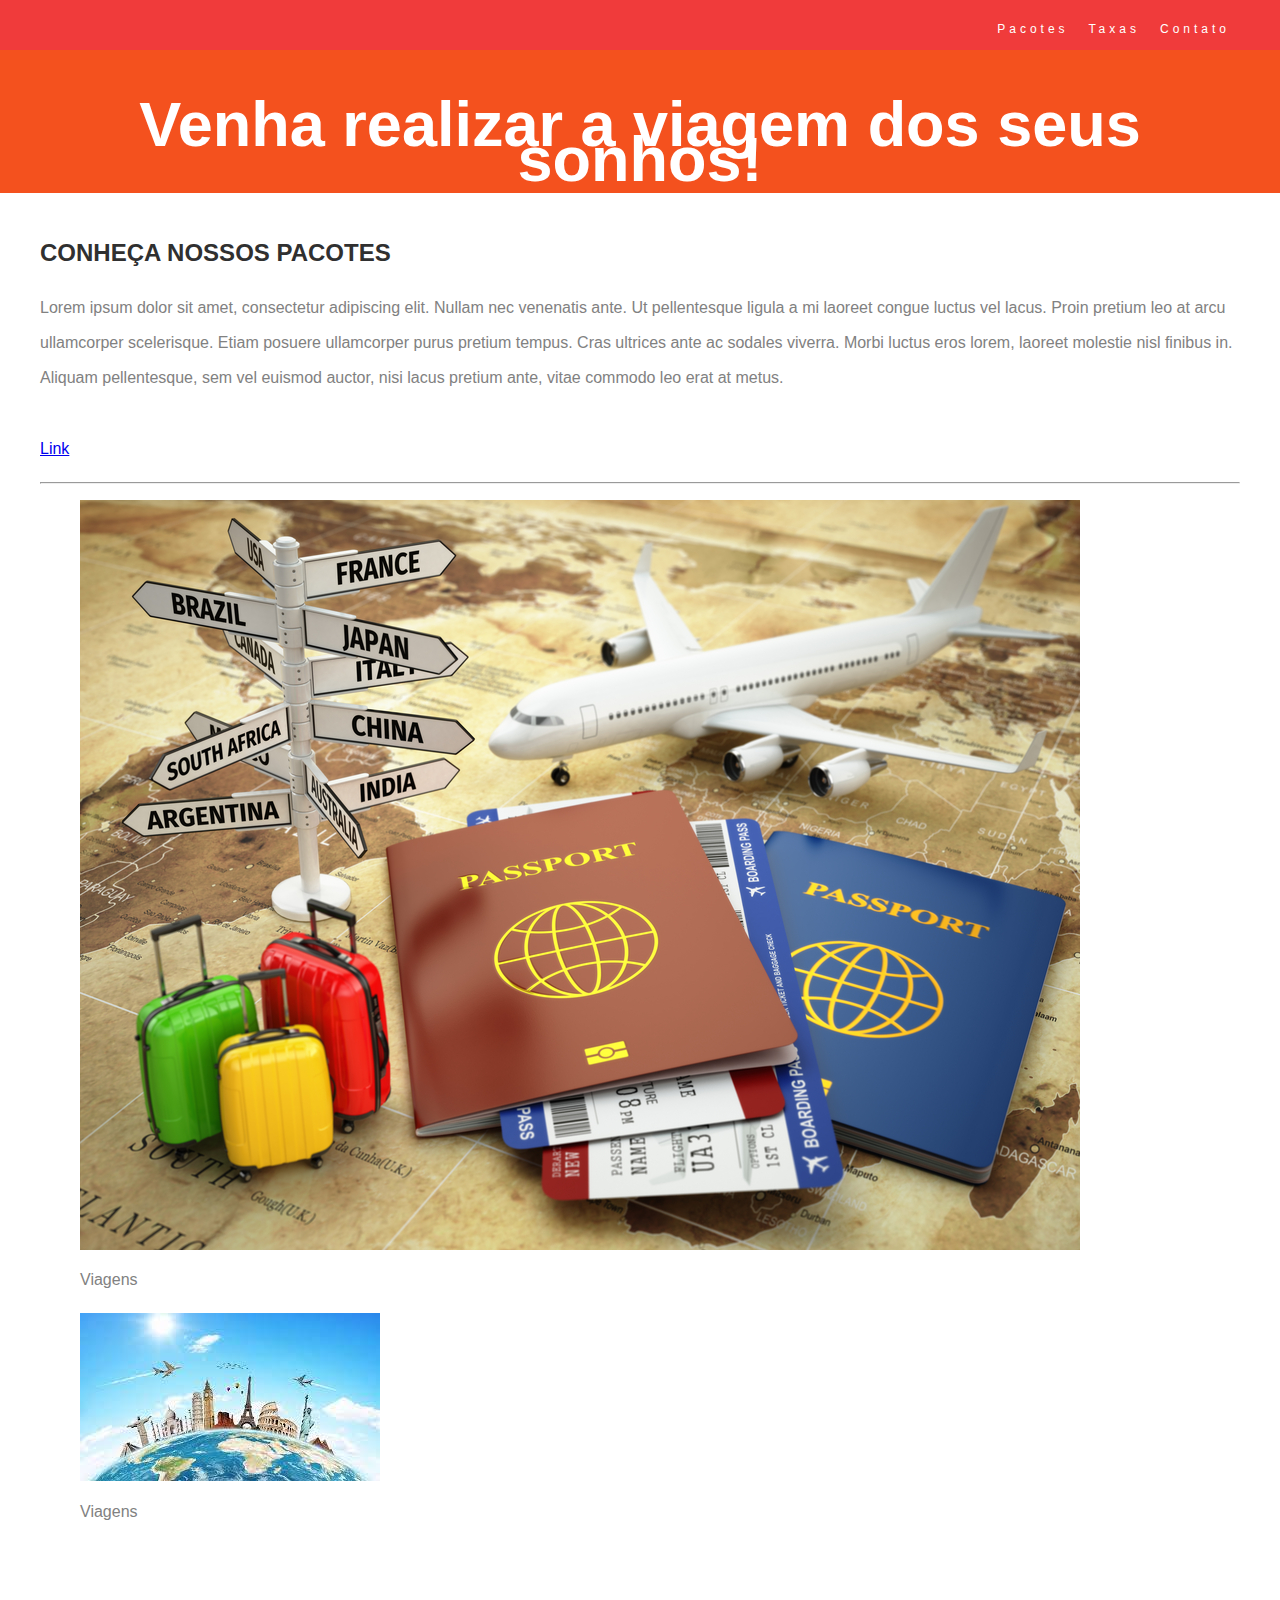
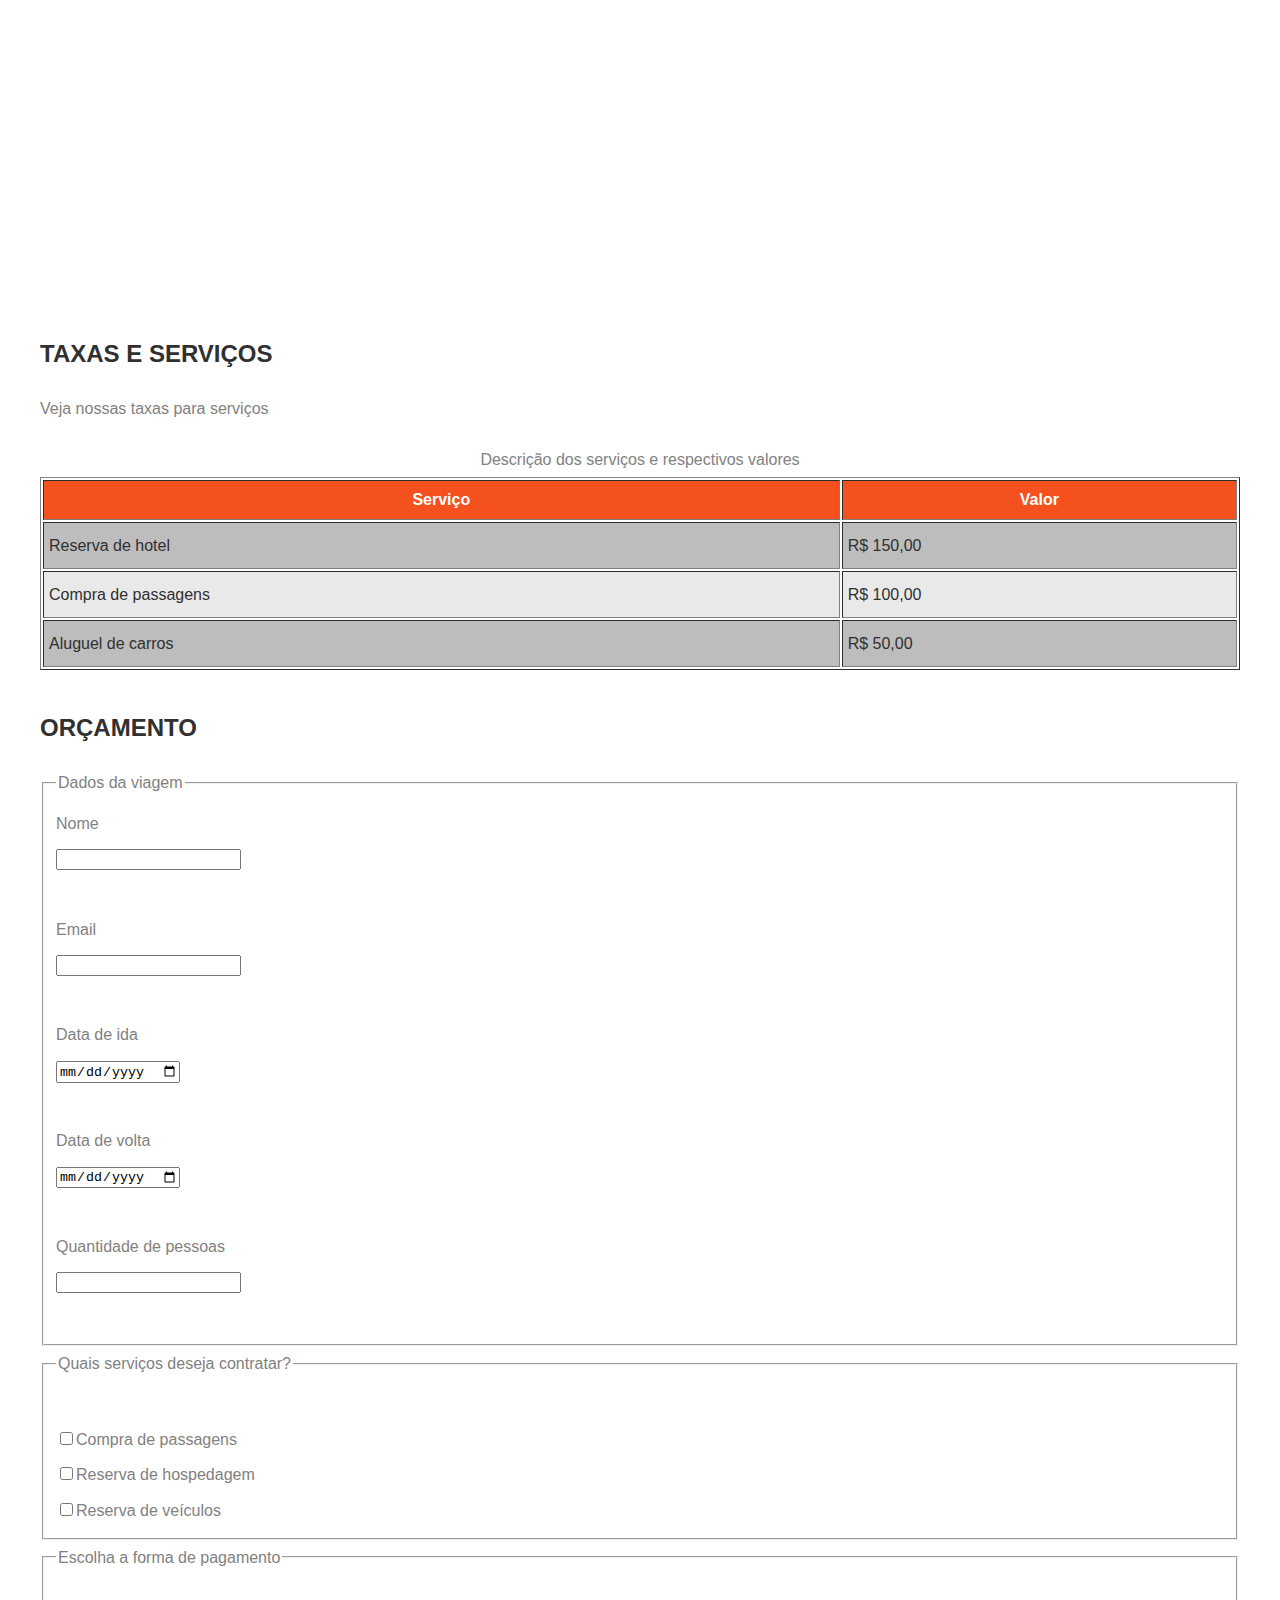
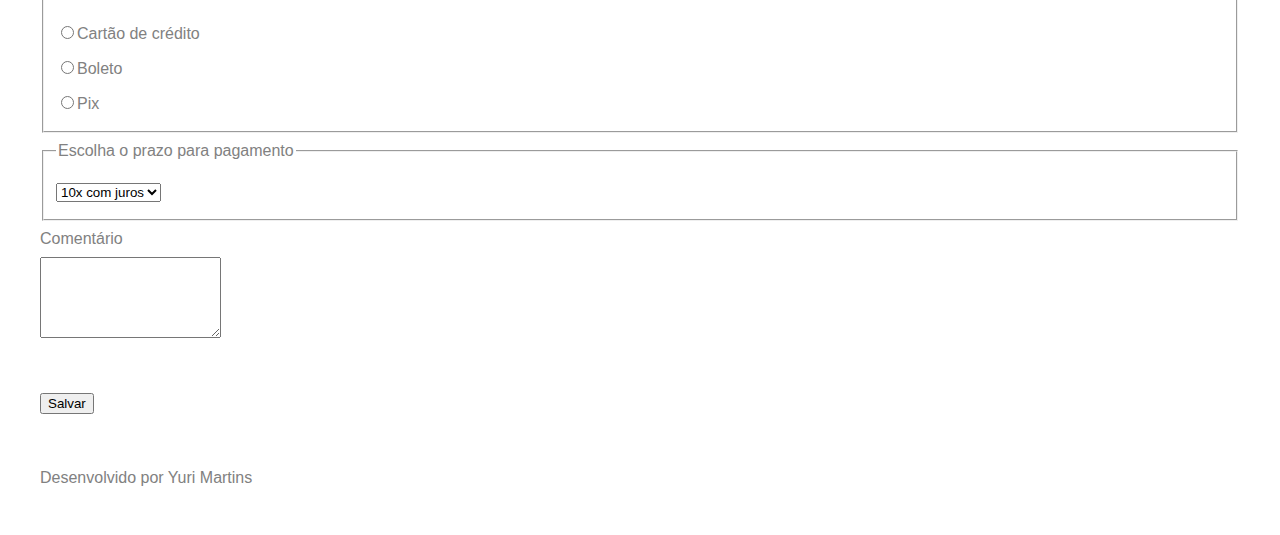
<file: index.html>
<!DOCTYPE html>
<html lang="pt-br">
<head>
    <meta charset="UTF-8">
    <meta name="viewport" content="width=device-width, initial-scale=1.0">
    <title>Viagem dos sonhos</title>
    <link href="https://cdn.jsdelivr.net/npm/bootstrap@5.3.1/dist/css/bootstrap.min.css" rel="stylesheet" integrity="sha384-4bw+/aepP/YC94hEpVNVgiZdgIC5+VKNBQNGCHeKRQN+PtmoHDEXuppvnDJzQIu9" crossorigin="anonymous">
    <link rel="stylesheet" href="style.css">
</head>
<body>
    <header>
        <nav>
            <ul>
                <li><a href="#">Pacotes</a></li>
                <li><a href="#">Taxas</a></li>
                <li><a href="#">Contato</a></li>
            </ul>
        </nav>
        <h1>Venha realizar a viagem dos seus sonhos!</h1>
    </header>
    <section id="pacotes">
        <h2>Conheça nossos pacotes</h2>
        <p>
            Lorem ipsum dolor sit amet, consectetur adipiscing elit. Nullam nec venenatis ante. Ut pellentesque ligula a mi laoreet congue luctus vel lacus. Proin pretium leo at arcu ullamcorper scelerisque. Etiam posuere ullamcorper purus pretium tempus. Cras ultrices ante ac sodales viverra. Morbi luctus eros lorem, laoreet molestie nisl finibus in. Aliquam pellentesque, sem vel euismod auctor, nisi lacus pretium ante, vitae commodo leo erat at metus. 
            <br><br>
            <a href="https://www.lipsum.com/feed/html">Link</a>
        </p>
        <hr>
        <figure>
            <img src="img/Nossos-pacotes/imagem 1.jpg" alt="Imagem ilustrativa de viagens">
            <figcaption>Viagens</figcaption>
        </figure>
        <figure>
            <img src="img/Nossos-pacotes/imagem 2.jpg" alt="Imagem ilustrativa de viagens">
            <figcaption>Viagens</figcaption>
        </figure>
    </section>
    <iframe width="560" height="315" src="https://www.youtube.com/embed/B2CBWG4C2kY" title="YouTube video player" frameborder="0" allow="accelerometer; autoplay; clipboard-write; encrypted-media; gyroscope; picture-in-picture; web-share" allowfullscreen></iframe>
    <section>
        <h2>Taxas e serviços</h2>
        <p>Veja nossas taxas para serviços</p>
        <table border>
            <caption>Descrição dos serviços e respectivos valores</caption>
            <thead>
                <tr>
                    <th>
                        Serviço
                    </th>
                    <th>
                        Valor
                    </th>
                </tr>
            </thead>
            <tbody>
                <tr>
                    <td>
                        Reserva de hotel
                    </td>
                    <td>
                        R$ 150,00
                    </td>
                </tr>
                <tr>
                    <td>
                        Compra de passagens
                    </td>
                    <td>
                        R$ 100,00
                    </td>
                </tr>
                <tr>
                    <td>
                        Aluguel de carros
                    </td>
                    <td>
                        R$ 50,00
                    </td>
                </tr>
            </tbody>
        </table>
    </section>
    <section>
        <h2>Orçamento</h2>
        <form action="" method="GET">
            <fieldset>
                <legend>Dados da viagem</legend>
                <label>Nome</label><br>
                    <input type="text" name="Nome"><br><br>

                <label>Email</label><br>
                    <input type="email" required name="email"><br><br>

                <label>Data de ida</label><br>
                    <input type="date" name="datadeIda"><br><br>

                <label>Data de volta</label><br>
                    <input type="date" name="dataVolta"><br><br>
                
                <label>Quantidade de pessoas</label><br>
                    <input type="number" name="qtdPessoas"><br><br>
            </fieldset>

            <fieldset>
                <legend>Quais serviços deseja contratar?</legend>
                    <label>
                        <br><input type="checkbox" name="passagens" value="Passagens">Compra de passagens
                    </label>
                    <label>
                        <br><input type="checkbox" name="hospedagem" value="hospedagem">Reserva de hospedagem
                    </label>
                    <label>
                        <br><input type="checkbox" name="veiculos" value="Veículo">Reserva de veículos
                    </label>
            </fieldset>

            <fieldset>
                <legend>Escolha a forma de pagamento</legend>
                <label>
                    <br><input type="radio" name="formaPagamento" value="Cartão de crédito">Cartão de crédito
                </label>
                <label>
                    <br><input type="radio" name="formaPagamento" value="Boleto">Boleto
                </label>
                <label>
                    <br><input type="radio" name="formaPagamento" value="Pix">Pix
                </label>
            </fieldset>

            <fieldset>
                <legend>Escolha o prazo para pagamento</legend>
                <select name="prazoPagamento">
                    <option value="aVista">À vista</option>
                    <option value="5x">5x sem juros</option>
                    <option value="10x" selected>10x com juros</option>
                </select>
            </fieldset>

                <label>Comentário</label><br>
                    <textarea name="comentario"rows="5"></textarea><br><br>

                <button>Salvar</button>
        </form>
    </section>
    <footer>
        <p>Desenvolvido por Yuri Martins</p>
    </footer>
    <script src="https://cdn.jsdelivr.net/npm/bootstrap@5.3.1/dist/js/bootstrap.bundle.min.js" integrity="sha384-HwwvtgBNo3bZJJLYd8oVXjrBZt8cqVSpeBNS5n7C8IVInixGAoxmnlMuBnhbgrkm" crossorigin="anonymous"></script>
</body>
</html>
</file>
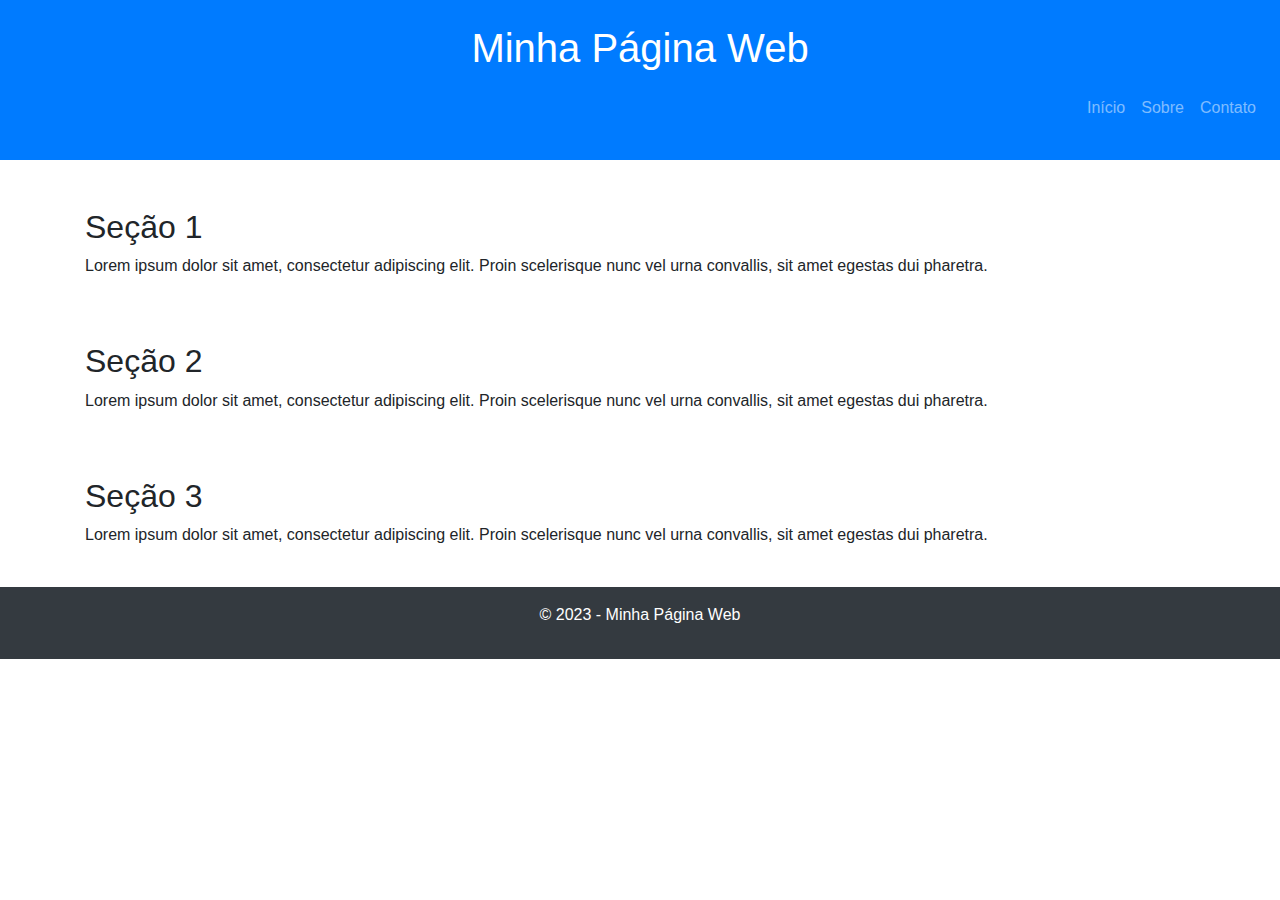
<file: Bootstrap.html>
<!DOCTYPE html>
<html lang="pt-br">
<head>
  <meta charset="UTF-8">
  <meta name="viewport" content="width=device-width, initial-scale=1.0">
  <title>Minha Página Web</title>
  <link rel="stylesheet" href="https://maxcdn.bootstrapcdn.com/bootstrap/4.5.2/css/bootstrap.min.css">
</head>
<body>

  <header class="bg-primary text-white text-center py-4">
    <h1>Minha Página Web</h1>
    <nav class="navbar navbar-expand-md navbar-dark bg-primary">
      <ul class="navbar-nav ml-auto">
        <li class="nav-item">
          <a class="nav-link" href="#">Início</a>
        </li>
        <li class="nav-item">
          <a class="nav-link" href="#">Sobre</a>
        </li>
        <li class="nav-item">
          <a class="nav-link" href="#">Contato</a>
        </li>
      </ul>
    </nav>
  </header>
  
  <div class="container mt-4">

    <section class="py-4">
      <h2>Seção 1</h2>
      <p>Lorem ipsum dolor sit amet, consectetur adipiscing elit. Proin scelerisque nunc vel urna convallis, sit amet egestas dui pharetra.</p>
    </section>

    <section class="py-4">
      <h2>Seção 2</h2>
      <p>Lorem ipsum dolor sit amet, consectetur adipiscing elit. Proin scelerisque nunc vel urna convallis, sit amet egestas dui pharetra.</p>
    </section>

    <section class="py-4">
      <h2>Seção 3</h2>
      <p>Lorem ipsum dolor sit amet, consectetur adipiscing elit. Proin scelerisque nunc vel urna convallis, sit amet egestas dui pharetra.</p>
    </section>
  </div>

  <footer class="bg-dark text-white text-center py-3">
    <p>&copy; 2023 - Minha Página Web</p>
  </footer>

  <script src="https://code.jquery.com/jquery-3.5.1.slim.min.js"></script>
  <script src="https://cdn.jsdelivr.net/npm/@popperjs/core@2.9.1/dist/umd/popper.min.js"></script>
  <script src="https://maxcdn.bootstrapcdn.com/bootstrap/4.5.2/js/bootstrap.min.js"></script>
</body>
</html>
</file>
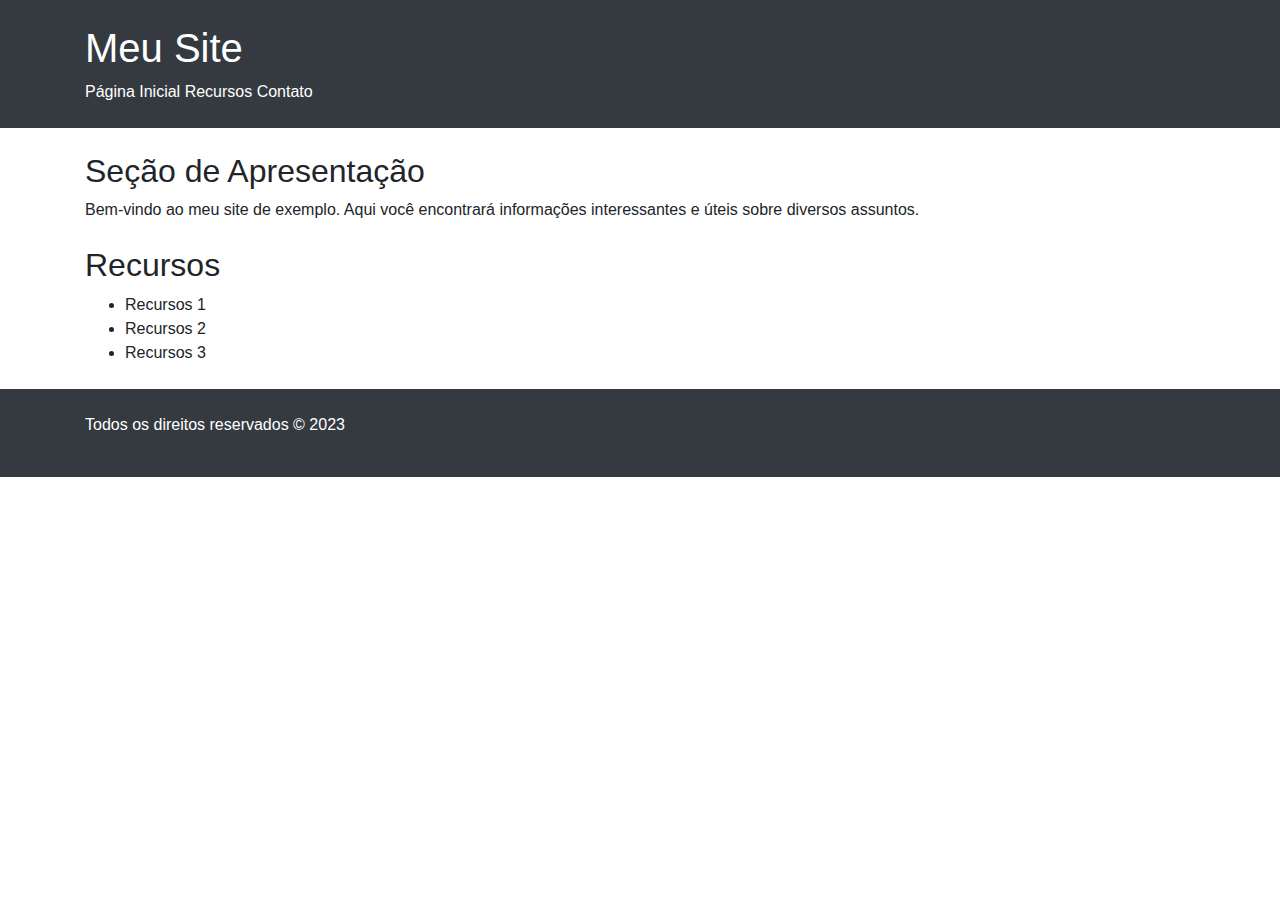
<file: GitHubPages.html>
<!DOCTYPE html>
<html lang="en">

<head>
    <meta charset="UTF-8">
    <meta name="viewport" content="width=device-width, initial-scale=1.0">
    <title>Meu Site</title>
    <link rel="stylesheet" href="https://maxcdn.bootstrapcdn.com/bootstrap/4.5.2/css/bootstrap.min.css">
</head>

<body>
    <header class="bg-dark text-white p-4">
        <div class="container">
            <h1>Meu Site</h1>
            <nav>
                <a href="#" class="text-white">Página Inicial</a>
                <a href="#" class="text-white">Recursos</a>
                <a href="#" class="text-white">Contato</a>
            </nav>
        </div>
    </header>

    <main class="container mt-4">
        <section class="mb-4">
            <h2>Seção de Apresentação</h2>
            <p>Bem-vindo ao meu site de exemplo. Aqui você encontrará informações interessantes e úteis sobre
                diversos assuntos.</p>
        </section>

        <section class="mb-4">
            <h2>Recursos</h2>
            <ul>
                <li>Recursos 1</li>
                <li>Recursos 2</li>
                <li>Recursos 3</li>
            </ul>
        </section>
    </main>

    <footer class="bg-dark text-white p-4">
        <div class="container">
            <p>Todos os direitos reservados &copy; 2023</p>
        </div>
    </footer>

    <script src="https://code.jquery.com/jquery-3.6.0.min.js"></script>
    <script src="https://maxcdn.bootstrapcdn.com/bootstrap/4.5.2/js/bootstrap.min.js"></script>
</body>

</html>
</file>
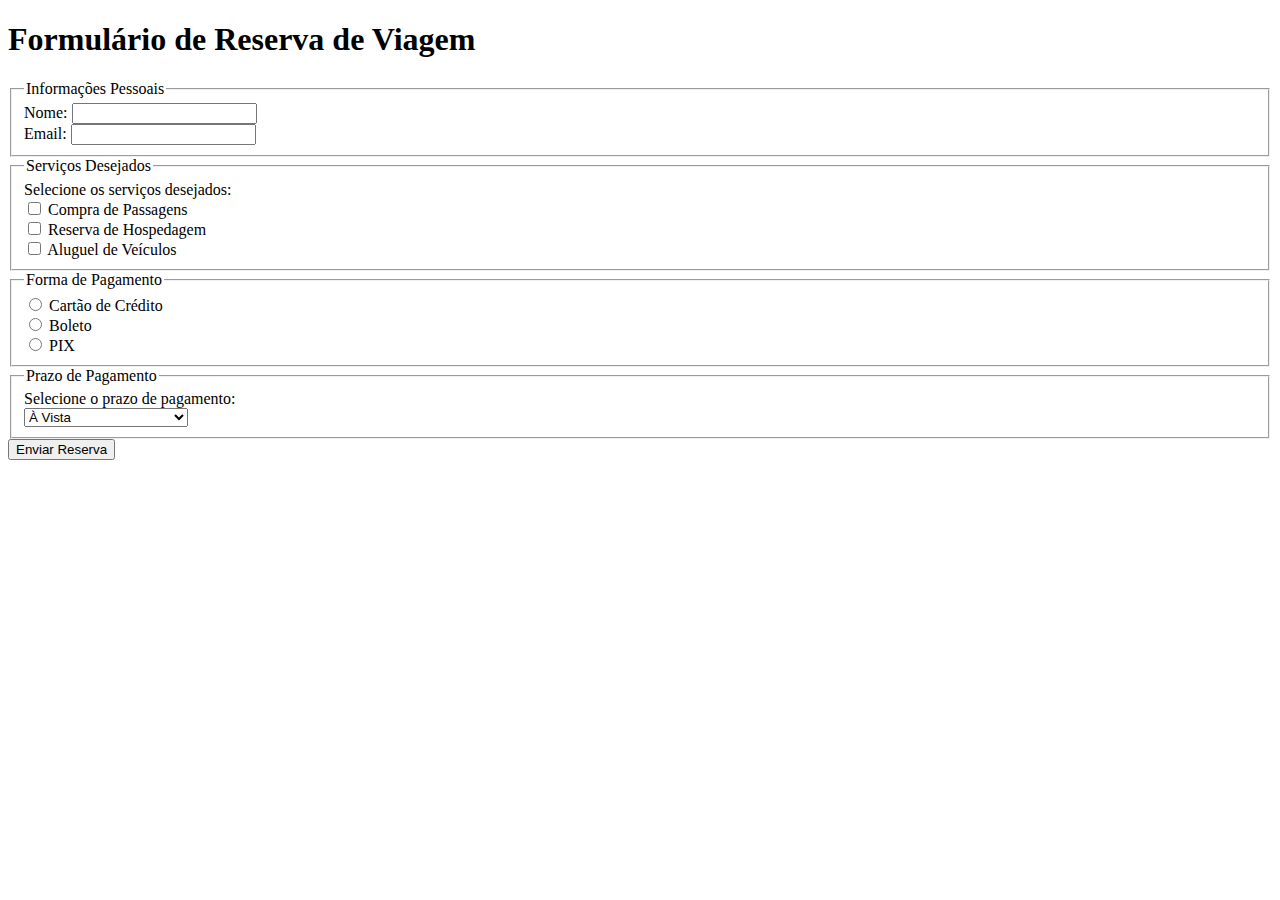
<file: reserva.html>
<!DOCTYPE html>
<html>
<head>
    <meta charset="UTF-8">
    <title>Formulário de Reserva de Viagem</title>
</head>
<body>
    <h1>Formulário de Reserva de Viagem</h1>

    <form action="" method="post">
        <fieldset>
            <legend>Informações Pessoais</legend>
            <label for="nome">Nome:</label>
            <input type="text" id="nome" name="nome" required>
            <br>

            <label for="email">Email:</label>
            <input type="email" id="email" name="email" required>
            <br>
        </fieldset>

        <fieldset>
            <legend>Serviços Desejados</legend>
            <label for="servicos">Selecione os serviços desejados:</label>
            <br>
            <input type="checkbox" id="passagens" name="servicos" value="Compra de Passagens">
            <label for="passagens">Compra de Passagens</label>
            <br>
            <input type="checkbox" id="hospedagem" name="servicos" value="Reserva de Hospedagem">
            <label for="hospedagem">Reserva de Hospedagem</label>
            <br>
            <input type="checkbox" id="veiculos" name="servicos" value="Aluguel de Veículos">
            <label for="veiculos">Aluguel de Veículos</label>
            <br>
        </fieldset>

        <fieldset>
            <legend>Forma de Pagamento</legend>
            <input type="radio" id="cartao" name="pagamento" value="Cartão de Crédito">
            <label for="cartao">Cartão de Crédito</label>
            <br>
            <input type="radio" id="boleto" name="pagamento" value="Boleto">
            <label for="boleto">Boleto</label>
            <br>
            <input type="radio" id="pix" name="pagamento" value="PIX">
            <label for="pix">PIX</label>
            <br>
        </fieldset>

        <fieldset>
            <legend>Prazo de Pagamento</legend>
            <label for="prazo">Selecione o prazo de pagamento:</label>
            <br>
            <select id="prazo" name="prazo">
                <option value="À Vista">À Vista</option>
                <option value="Cinco Vezes Sem Juros">Cinco Vezes Sem Juros</option>
                <option value="Dez Vezes Com Juros">Dez Vezes Com Juros</option>
            </select>
            <br>
        </fieldset>

        <input type="submit" value="Enviar Reserva">
    </form>

</body>
</html>
</file>
<file: style.css>
body {
    font-weight: 400;
    font-family: Lato, Helvetica, sans-serif;
    font-size: 15pix;
    line-height: 2.2em;
    color: #818181;
    margin: 0;
}

header {
    background-color: #f4511e;
}

section, footer {
    margin: 40px;
}

h1 { 
    font-size: 63px;
    color: #303030;
    padding: 15px;
    color: white;
    text-align: center;
}

h2 {
    font-size: 24px;
    text-transform: uppercase;
    color: #303030;
    font-weight: 600;
}

nav li a{
    padding: 10px;
    color: white;
    text-decoration: none;
}

nav li {
    float: left;
}

nav ul {
    float: right;
    list-style: none;
}

nav {
    font-size: 12px;
    letter-spacing: 4px;
    height: 50px;
    background-color: #f03b3b;
    padding-right: 40px;
}

table {
    width: 100%;
}

table td {
    color: #303030;
    padding: 5px;
}

table tr:nth-child(even) {
    background-color: #e9e9e9;
}

table tr:nth-child(odd) {
    background-color: #bdbdbd;
}

table thead th {
    background-color: #f4511e;
    color: white;
}
</file>
